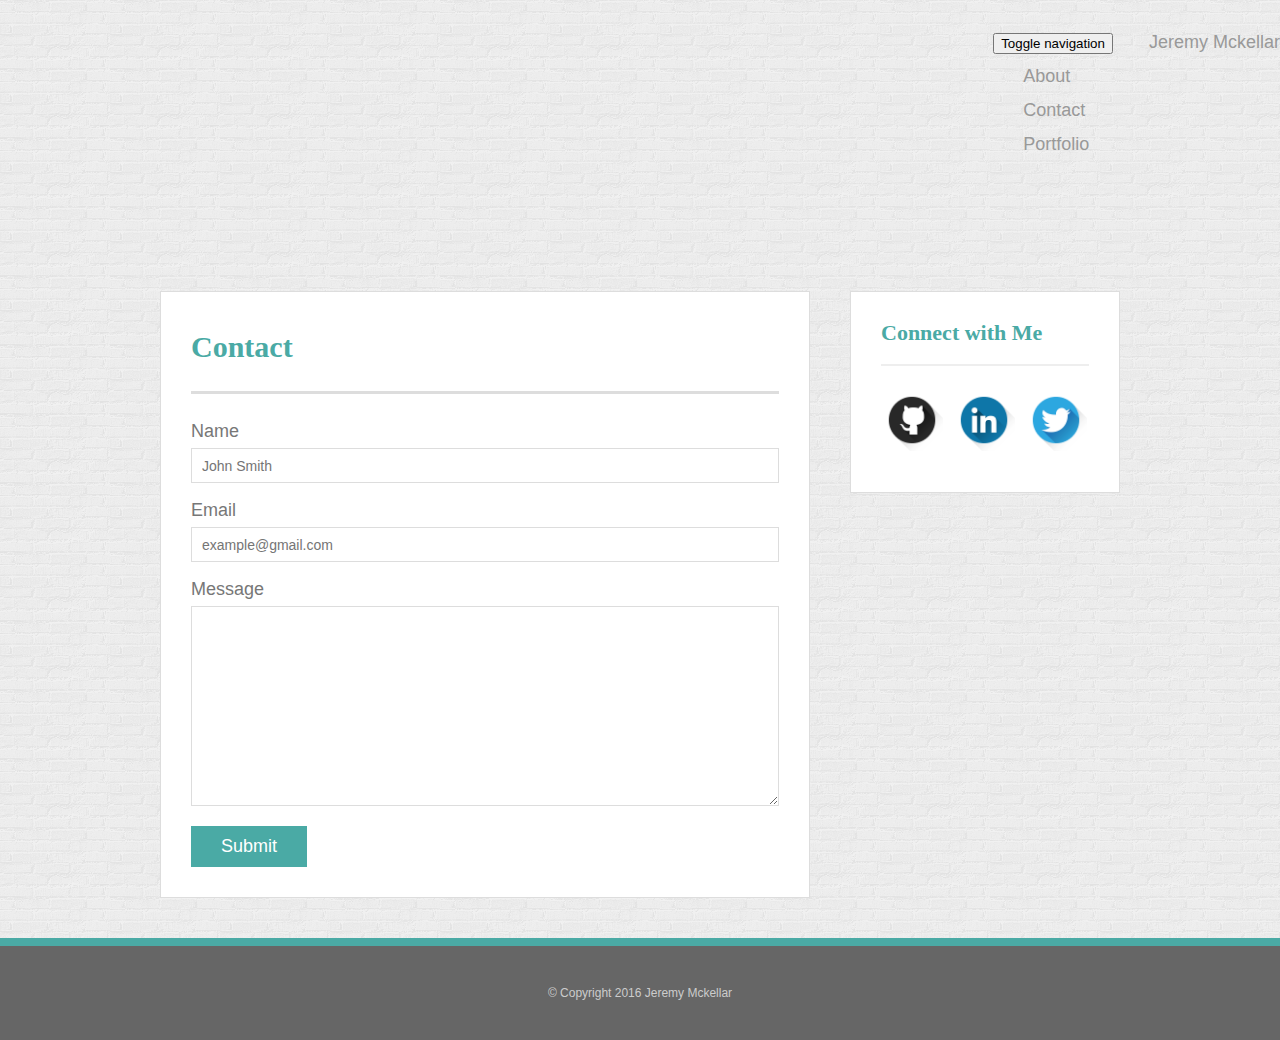
<file: contact.html>
<!doctype html>
<html>
<head>
	<meta charset="UTF-8">
	<title>Contact | Jeremy Mckellar</title>
	<link rel="stylesheet" type="text/css" href="assets/css/style.css">
	<link rel="stylesheet" type="text/css" href="http://bootswatch.com/spacelab/bootstrap.min.css">
</head>
<body>

	<nav class="navbar navbar-default navbar-fixed-top">
  <div class="container-fluid">
    <div class="navbar-header">
      <button type="button" class="navbar-toggle collapsed" data-toggle="collapse" data-target="#bs-example-navbar-collapse-1">
        <span class="sr-only">Toggle navigation</span>
        <span class="icon-bar"></span>
        <span class="icon-bar"></span>
        <span class="icon-bar"></span>
      </button>
      <a class="navbar-brand" href="#">Jeremy Mckellar</a>
    </div>
      <ul class="nav navbar-nav navbar-right">
        <li><a href="index.html">About</a></li> 
        <li><a href="contact.html">Contact</a></li> 
        <li><a href="portfolio.html">Portfolio</a></li>
      </ul>
    </div>
  </div>
</nav>

	<main class="container">
		<section class="main-section">
			<h1>Contact</h1>

			<form id="contact-form">
				<ul>
					<li>
						<label for="name">Name</label>
						<input type="text" id="name" name="name" placeholder="John Smith" required="required">
					</li>
					<li>
						<label for="email">Email</label>
						<input type="email" id="email" name="email" placeholder="example@gmail.com" required="required">
					</li>
					<li>
						<label for="message">Message</label>
						<textarea id="message" name="message" required="required"></textarea>
					</li>
				</ul>
				<input type="submit">
			</form>

		</section>

		<section class="sidebar">
			<div id="connect">
				<h2>Connect with Me</h2>

				<img src="assets/images/_github.png" class="social" alt="Github">
				<img src="assets/images/_linkedin.png" class="social" alt="LinkedIn">
				<img src="assets/images/twitter.png" class="social" alt="Twitter">
			</div>
		</section>
	</main>

	<footer>
		<div class="container">
			&copy; Copyright 2016 Jeremy Mckellar
		</div>
	</footer>
</body>
</html>
</file>
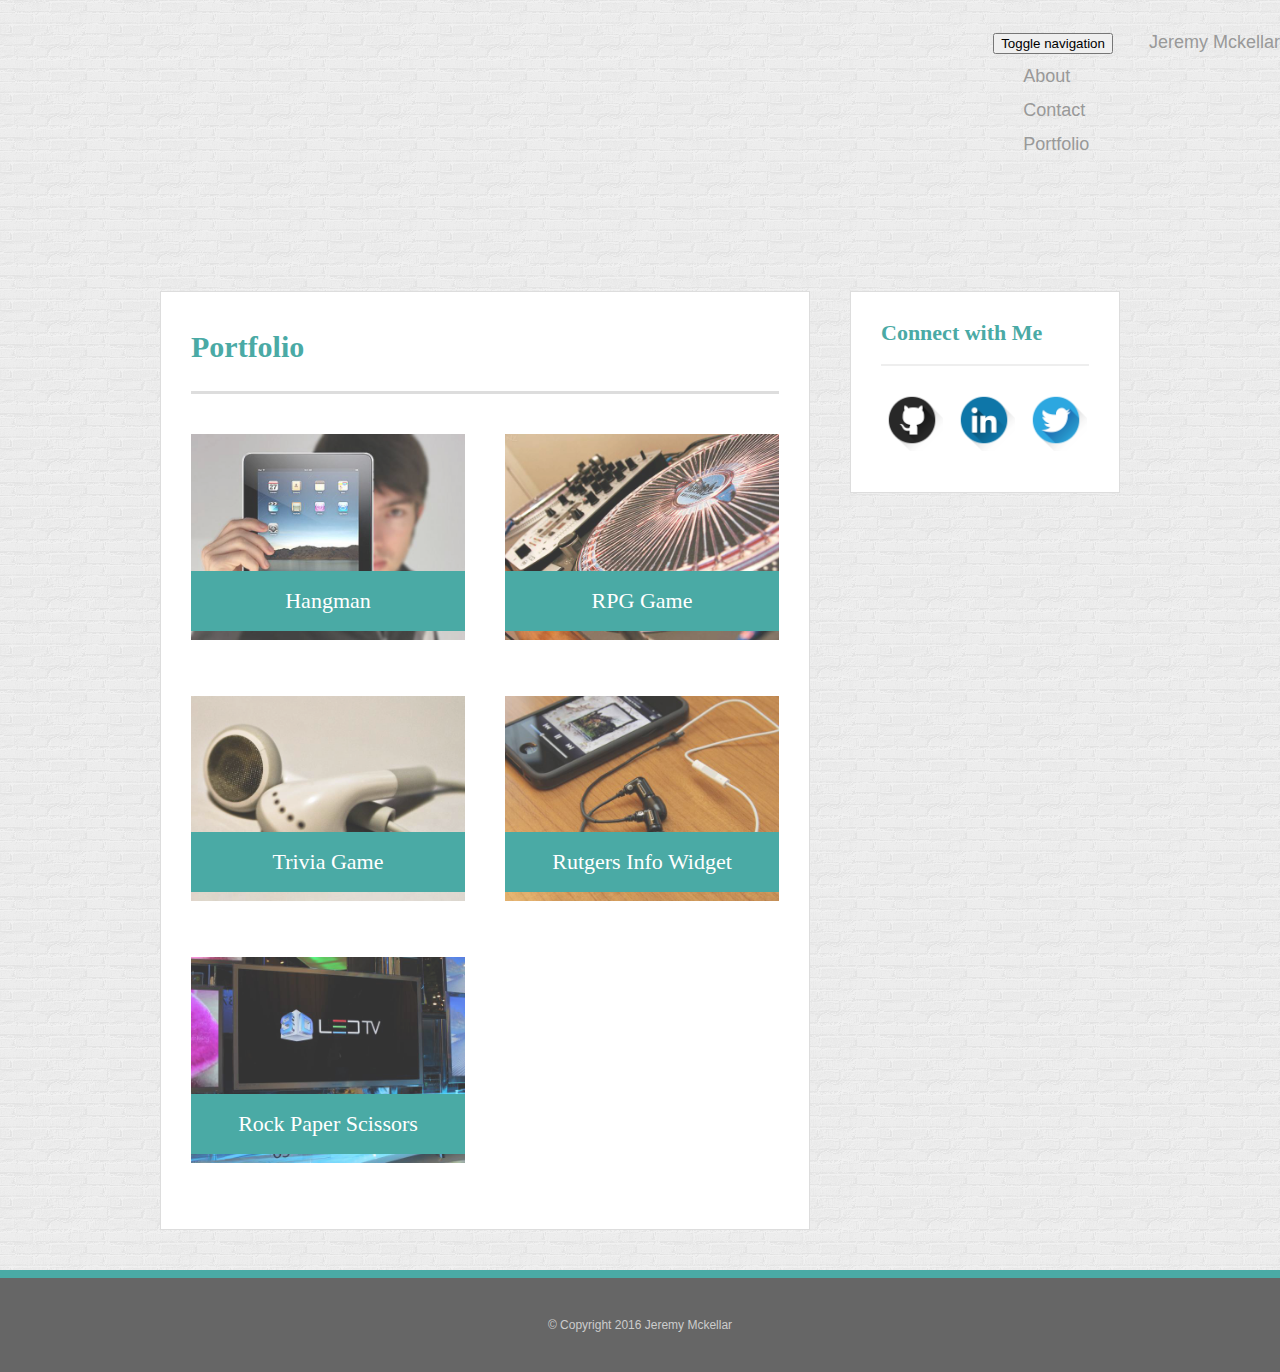
<file: portfolio.html>
<!doctype html>
<html>
<head>
	<meta charset="UTF-8">
	<title>Portfolio | Jeremy Mckellar</title>
	<link rel="stylesheet" type="text/css" href="assets/css/style.css">
	<link rel="stylesheet" type="text/css" href="http://bootswatch.com/spacelab/bootstrap.min.css">
</head>
<body>

	<nav class="navbar navbar-default navbar-fixed-top">
  <div class="container-fluid">
    <div class="navbar-header">
      <button type="button" class="navbar-toggle collapsed" data-toggle="collapse" data-target="#bs-example-navbar-collapse-1">
        <span class="sr-only">Toggle navigation</span>
        <span class="icon-bar"></span>
        <span class="icon-bar"></span>
        <span class="icon-bar"></span>
      </button>
      <a class="navbar-brand" href="#">Jeremy Mckellar</a>
    </div>
      <ul class="nav navbar-nav navbar-right">
        <li><a href="index.html">About</a></li> 
        <li><a href="contact.html">Contact</a></li> 
        <li><a href="portfolio.html">Portfolio</a></li>
      </ul>
    </div>
  </div>
</nav>

	<main class="container">
		<section class="main-section">
			<h1>Portfolio</h1>

			<div class="work">
				<img src="assets/images/technics-q-c-640-480-1.jpg" alt="hangman">

				<h3>Hangman</h3>
			</div>
			<div class="work">
				<img src="assets/images/technics-q-c-640-480-2.jpg" alt="RPG Game">

				<h3>RPG Game</h3>
			</div>
			<div class="work">
				<img src="assets/images/technics-q-c-640-480-5.jpg" alt="Trivia Game">

				<h3>Trivia Game</h3>
			</div>
			<div class="work">
				<img src="assets/images/technics-q-c-640-480-7.jpg" alt="Rutgers Info Widget">

				<h3>Rutgers Info Widget</h3>
			</div>
			<div class="work">
				<img src="assets/images/technics-q-c-640-480-9.jpg"  alt="Rock Paper Scissors">

				<h3>Rock Paper Scissors</h3>
			</div>

		</section>

		<section class="sidebar">
			<div id="connect">
				<h2>Connect with Me</h2>

				<img src="assets/images/_github.png" class="social" alt="Github">
				<img src="assets/images/_linkedin.png" class="social" alt="LinkedIn">
				<img src="assets/images/twitter.png" class="social" alt="Twitter">
			</div>
		</section>
	</main>

	<footer>
		<div class="container">
			&copy; Copyright 2016 Jeremy Mckellar
		</div>
	</footer>
</body>
</html>
</file>
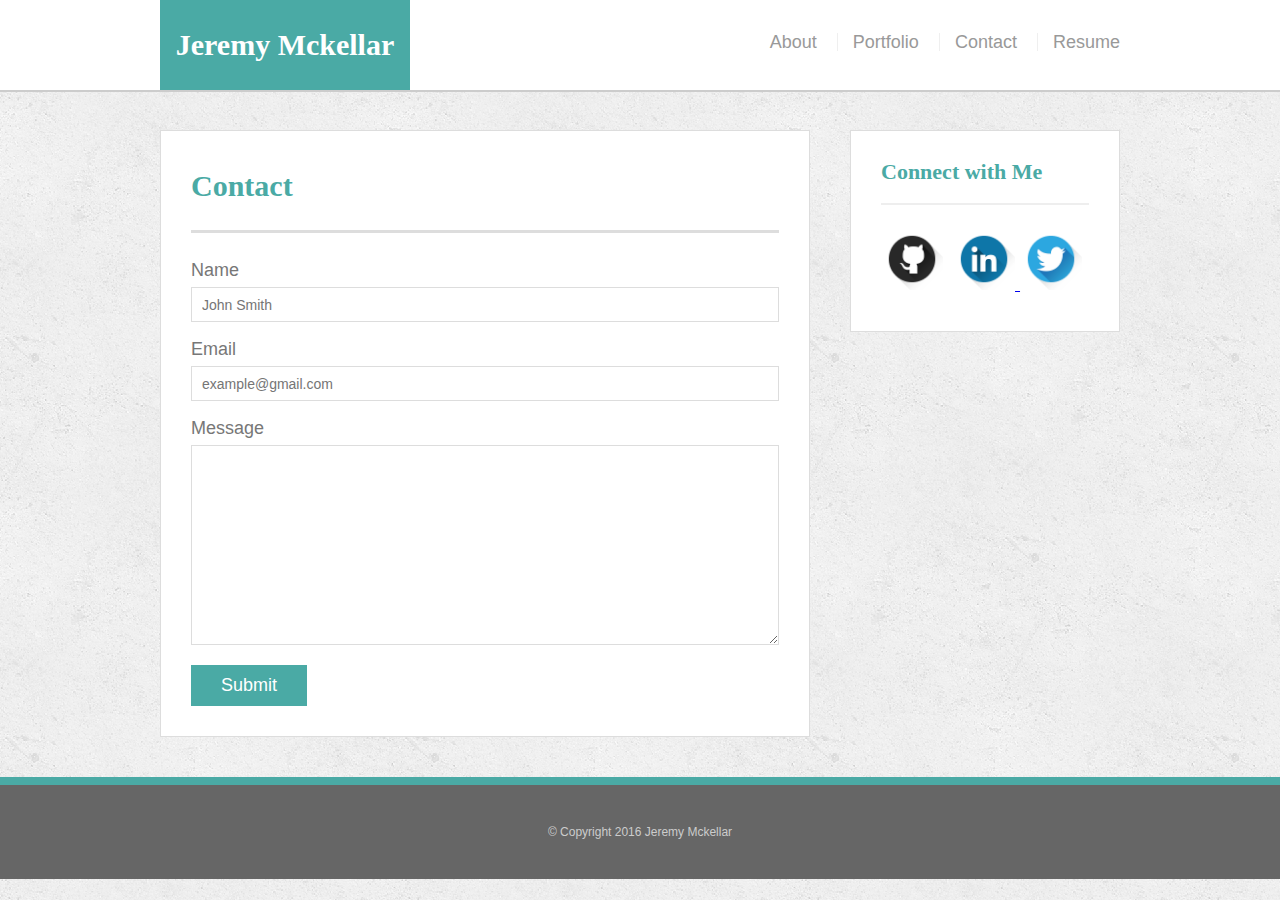
<file: assignment1/contact.html>
<!doctype html>
<html>
<head>
	<meta charset="UTF-8">
	<title>Contact | Jeremy Mckellar</title>
	<link rel="stylesheet" type="text/css" href="assets/css/style.css">
</head>
<body>

	<header id="masthead">
		<div class="container">
			<a href="index.html" id="logo">Jeremy Mckellar</a>
			<nav>
				<a href="index.html">About</a>
				<a href="portfolio.html">Portfolio</a>
				<a href="contact.html">Contact</a>
				<a href="assets/images/resume.pdf">Resume</a>
			</nav>
		</div>
	</header>

	<main class="container">
		<section class="main-section">
			<h1>Contact</h1>

			<form id="contact-form">
				<ul>
					<li>
						<label for="name">Name</label>
						<input type="text" id="name" name="name" placeholder="John Smith" required="required">
					</li>
					<li>
						<label for="email">Email</label>
						<input type="email" id="email" name="email" placeholder="example@gmail.com" required="required">
					</li>
					<li>
						<label for="message">Message</label>
						<textarea id="message" name="message" required="required"></textarea>
					</li>
				</ul>
				<input type="submit">
			</form>

		</section>

		<section class="sidebar">
			<div id="connect">
				<h2>Connect with Me</h2>

				<img src="assets/images/_github.png" class="social" alt="Github">
				<a href="https://www.linkedin.com/in/jeremy-mckellar-31325a67">
					<img src="assets/images/_linkedin.png" class="social" alt="LinkedIn">
				</a>
				<a href="https://www.twitter.com/mckellarsview">
					<img src="assets/images/twitter.png" class="social" alt="Twitter">
				</a>
			</div>
		</section>
	</main>

	<footer>
		<div class="container">
			&copy; Copyright 2016 Jeremy Mckellar
		</div>
	</footer>
</body>
</html>
</file>
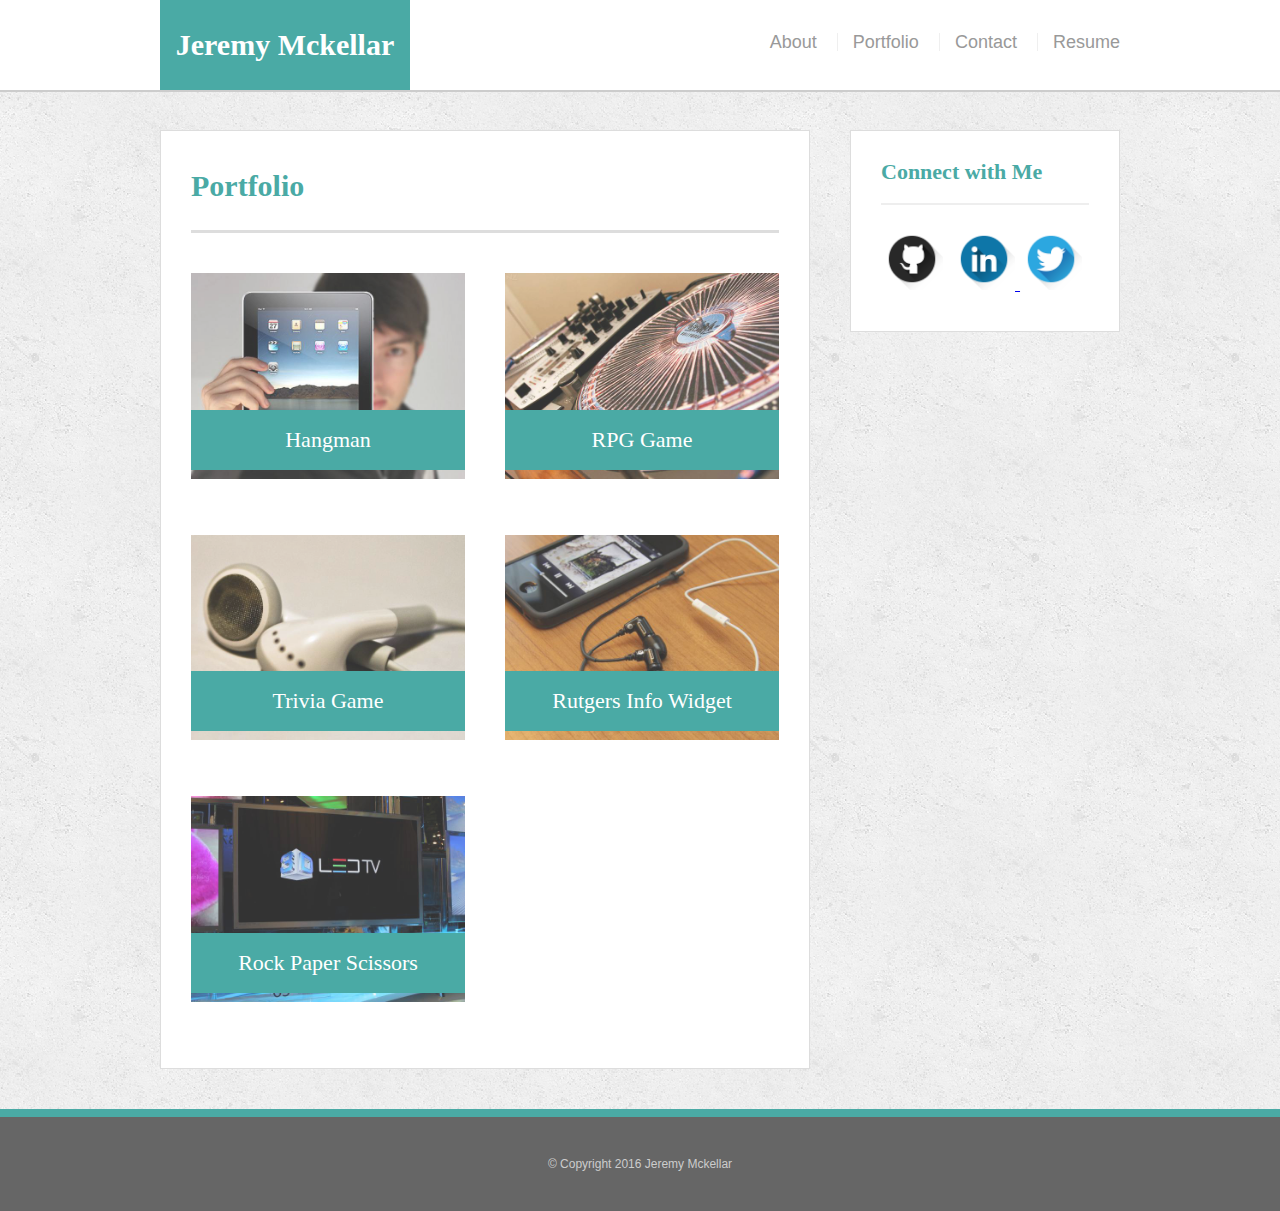
<file: assignment1/portfolio.html>
<!doctype html>
<html>
<head>
	<meta charset="UTF-8">
	<title>Portfolio | Jeremy Mckellar</title>
	<link rel="stylesheet" type="text/css" href="assets/css/style.css">
</head>
<body>

	<header id="masthead">
		<div class="container">
			<a href="index.html" id="logo">Jeremy Mckellar</a>
			<nav>
				<a href="index.html">About</a>
				<a href="portfolio.html">Portfolio</a>
				<a href="contact.html">Contact</a>
				<a href="assets/images/resume.pdf">Resume</a>
			</nav>
		</div>
	</header>

	<main class="container">
		<section class="main-section">
			<h1>Portfolio</h1>

			<div class="work">
				<img src="assets/images/technics-q-c-640-480-1.jpg" alt="hangman">

				<h3>Hangman</h3>
			</div>
			<div class="work">
				<img src="assets/images/technics-q-c-640-480-2.jpg" alt="RPG Game">

				<h3>RPG Game</h3>
			</div>
			<div class="work">
				<img src="assets/images/technics-q-c-640-480-5.jpg" alt="Trivia Game">

				<h3>Trivia Game</h3>
			</div>
			<div class="work">
				<img src="assets/images/technics-q-c-640-480-7.jpg" alt="Rutgers Info Widget">

				<h3>Rutgers Info Widget</h3>
			</div>
			<div class="work">
				<img src="assets/images/technics-q-c-640-480-9.jpg"  alt="Rock Paper Scissors">

				<h3>Rock Paper Scissors</h3>
			</div>

		</section>

		<section class="sidebar">
			<div id="connect">
				<h2>Connect with Me</h2>

				<img src="assets/images/_github.png" class="social" alt="Github">
				<a href="https://www.linkedin.com/in/jeremy-mckellar-31325a67">
					<img src="assets/images/_linkedin.png" class="social" alt="LinkedIn">
				</a>
				<a href="https://www.twitter.com/mckellarsview">
					<img src="assets/images/twitter.png" class="social" alt="Twitter">
				</a>
			</div>
		</section>
	</main>

	<footer>
		<div class="container">
			&copy; Copyright 2016 Jeremy Mckellar
		</div>
	</footer>
</body>
</html>
</file>
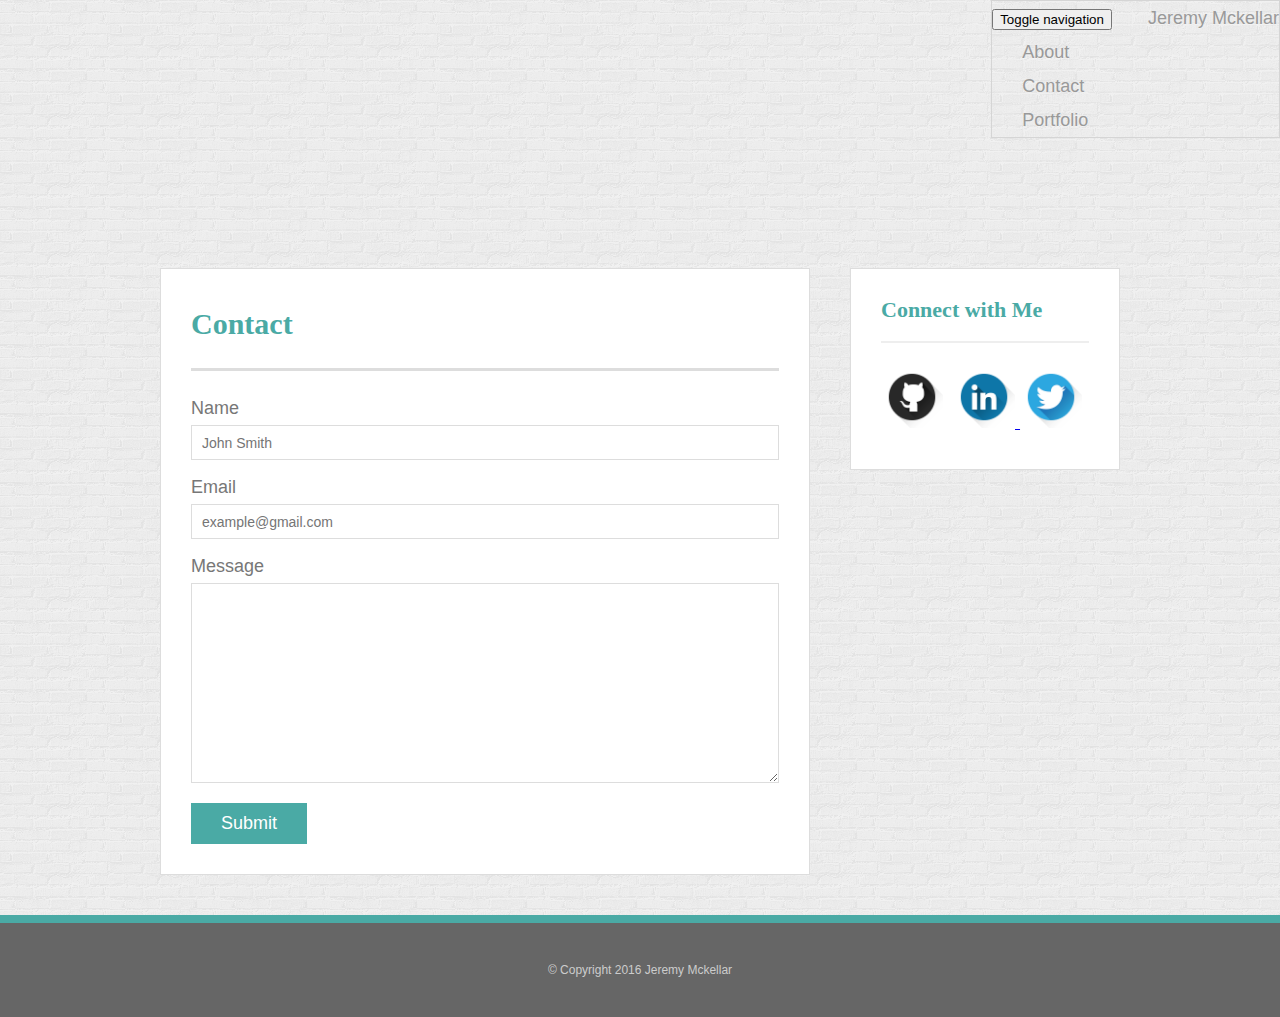
<file: assignment2/contact.html>
<!doctype html>
<html>
<head>
	<meta charset="UTF-8">
	<title>Contact | Jeremy Mckellar</title>
	<link rel="stylesheet" type="text/css" href="assets/css/style.css">
	<link rel="stylesheet" type="text/css" href="http://bootswatch.com/spacelab/bootstrap.min.css">
</head>
<body>

	<nav class="navbar navbar-default navbar-fixed-top">
  <div class="container-fluid">
    <div class="navbar-header">
      <button type="button" class="navbar-toggle collapsed" data-toggle="collapse" data-target="#bs-example-navbar-collapse-1">
        <span class="sr-only">Toggle navigation</span>
        <span class="icon-bar"></span>
        <span class="icon-bar"></span>
        <span class="icon-bar"></span>
      </button>
      <a class="navbar-brand" href="index.html">Jeremy Mckellar</a>
    </div>
      <ul class="nav navbar-nav navbar-right">
        <li><a href="index.html">About</a></li> 
        <li><a href="contact.html">Contact</a></li> 
        <li><a href="portfolio.html">Portfolio</a></li>
      </ul>
    </div>
  </div>
</nav>

	<main class="container">
		<section class="main-section">
			<h1>Contact</h1>

			<form id="contact-form">
				<ul>
					<li>
						<label for="name">Name</label>
						<input type="text" id="name" name="name" placeholder="John Smith" required="required">
					</li>
					<li>
						<label for="email">Email</label>
						<input type="email" id="email" name="email" placeholder="example@gmail.com" required="required">
					</li>
					<li>
						<label for="message">Message</label>
						<textarea id="message" name="message" required="required"></textarea>
					</li>
				</ul>
				<input type="submit">
			</form>

		</section>

		<section class="sidebar">
			<div id="connect">
				<h2>Connect with Me</h2>

				<img src="assets/images/_github.png" class="social" alt="Github">
				<a href="https://www.linkedin.com/in/jeremy-mckellar-31325a67">
					<img src="assets/images/_linkedin.png" class="social" alt="LinkedIn">
				</a>
				<a href="https://www.twitter.com/mckellarsview">
					<img src="assets/images/twitter.png" class="social" alt="Twitter">
				</a>
			</div>
		</section>
	</main>

	<footer>
		<div class="container">
			&copy; Copyright 2016 Jeremy Mckellar
		</div>
	</footer>
</body>
</html>
</file>
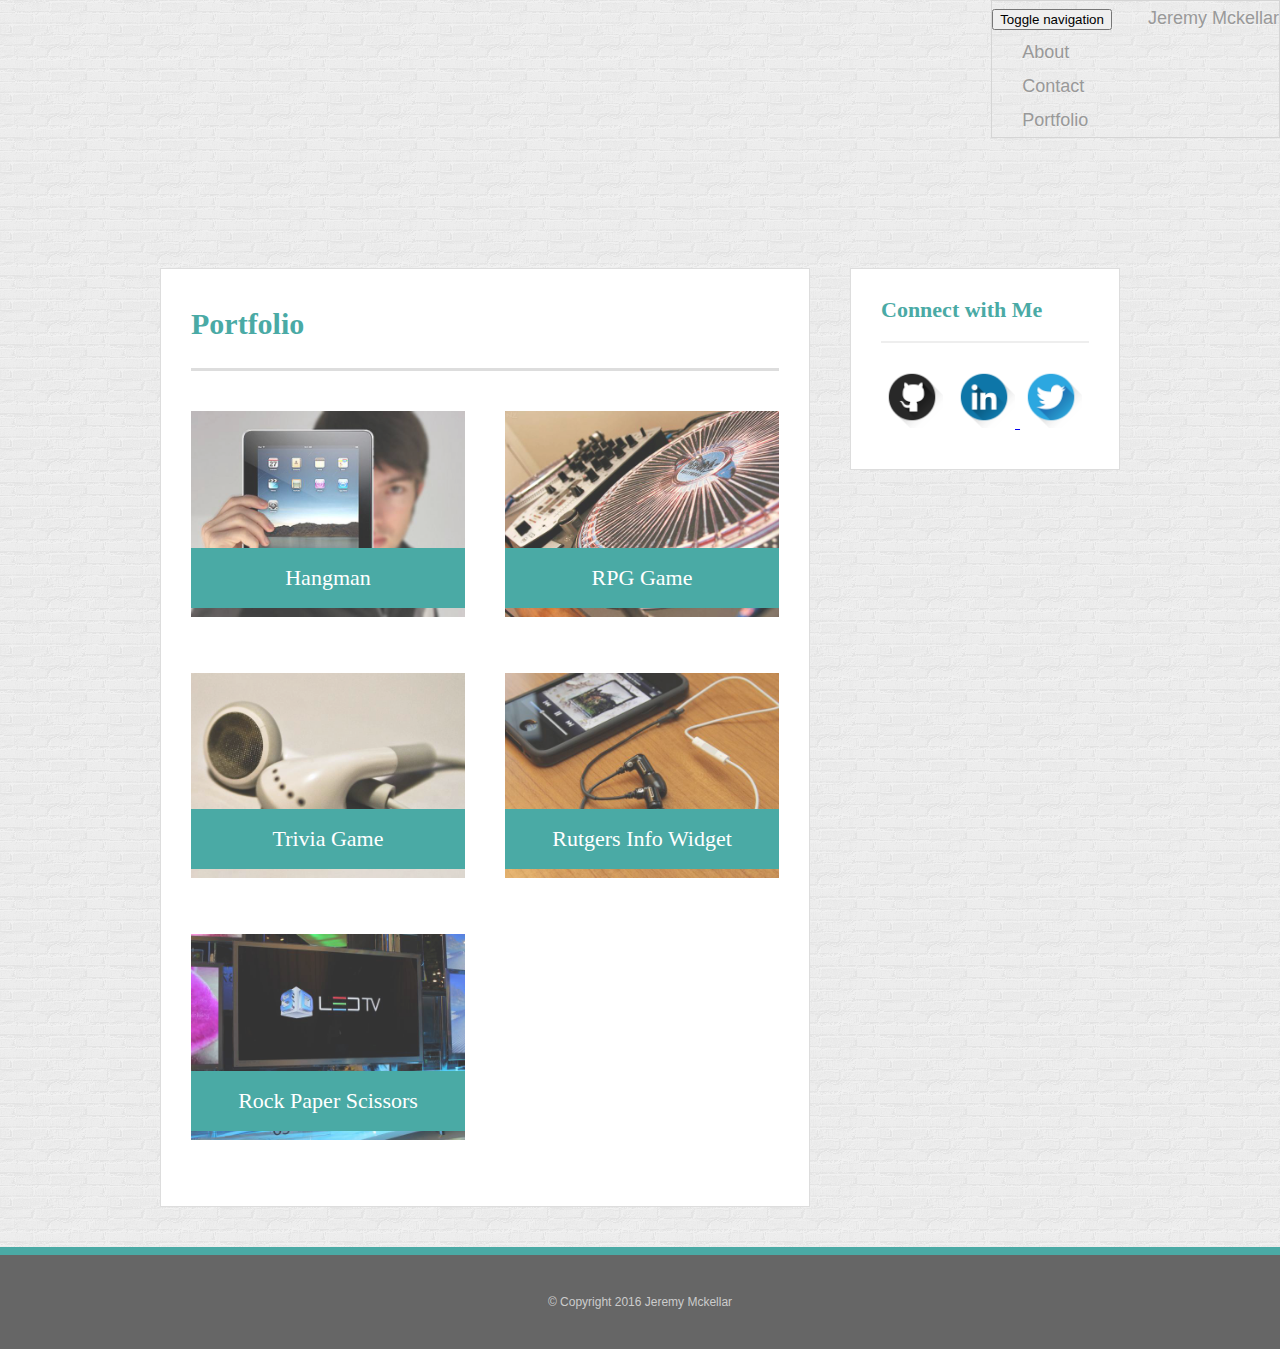
<file: assignment2/portfolio.html>
<!doctype html>
<html>
<head>
	<meta charset="UTF-8">
	<title>Portfolio | Jeremy Mckellar</title>
	<link rel="stylesheet" type="text/css" href="assets/css/style.css">
	<link rel="stylesheet" type="text/css" href="http://bootswatch.com/spacelab/bootstrap.min.css">
</head>
<body>

	<nav class="navbar navbar-default navbar-fixed-top">
  <div class="container-fluid">
    <div class="navbar-header">
      <button type="button" class="navbar-toggle collapsed" data-toggle="collapse" data-target="#bs-example-navbar-collapse-1">
        <span class="sr-only">Toggle navigation</span>
        <span class="icon-bar"></span>
        <span class="icon-bar"></span>
        <span class="icon-bar"></span>
      </button>
      <a class="navbar-brand" href="index.html">Jeremy Mckellar</a>
    </div>
      <ul class="nav navbar-nav navbar-right">
        <li><a href="index.html">About</a></li> 
        <li><a href="contact.html">Contact</a></li> 
        <li><a href="portfolio.html">Portfolio</a></li>
      </ul>
    </div>
  </div>
</nav>

	<main class="container">
		<section class="main-section">
			<h1>Portfolio</h1>

			<div class="work">
				<img src="assets/images/technics-q-c-640-480-1.jpg" alt="hangman">

				<h3>Hangman</h3>
			</div>
			<div class="work">
				<img src="assets/images/technics-q-c-640-480-2.jpg" alt="RPG Game">

				<h3>RPG Game</h3>
			</div>
			<div class="work">
				<img src="assets/images/technics-q-c-640-480-5.jpg" alt="Trivia Game">

				<h3>Trivia Game</h3>
			</div>
			<div class="work">
				<img src="assets/images/technics-q-c-640-480-7.jpg" alt="Rutgers Info Widget">

				<h3>Rutgers Info Widget</h3>
			</div>
			<div class="work">
				<img src="assets/images/technics-q-c-640-480-9.jpg"  alt="Rock Paper Scissors">

				<h3>Rock Paper Scissors</h3>
			</div>

		</section>

		<section class="sidebar">
			<div id="connect">
				<h2>Connect with Me</h2>

				<img src="assets/images/_github.png" class="social" alt="Github">
				<a href="https://www.linkedin.com/in/jeremy-mckellar-31325a67">
					<img src="assets/images/_linkedin.png" class="social" alt="LinkedIn">
				</a>
				<a href="https://www.twitter.com/mckellarsview">
					<img src="assets/images/twitter.png" class="social" alt="Twitter">
				</a>
			</div>
		</section>
	</main>

	<footer>
		<div class="container">
			&copy; Copyright 2016 Jeremy Mckellar
		</div>
	</footer>
</body>
</html>
</file>
<file: assets/css/style.css>
@import url("reset.css");

body {
	background: url("../images/brickwall.png");
	font-size: 18px;
	line-height: 34px;
	font-family: 'Arial', 'Helvetica Neue', Helvetica, sans-serif;
	color: #777;
}

* {
	box-sizing: border-box;
}

/*general*/

.container {
	width: 100%;
	max-width: 960px;
	margin: 0 auto;
	clear: both;
}
h1, 
h2,
h3,
p {
	margin-bottom: 20px;
}
p:last-child {
	margin-bottom: 0;
}
h1, h2, h3 {
	font-family: 'Georgia', Times, Times New Roman, serif;
	font-weight: 700;
	color: #4aaaa5;
}
h1 {
	font-size: 30px;
	line-height: 49px;
	border-bottom: 3px solid #ddd;
	padding-bottom: 20px;
}
h2,
h3 {
	font-size: 22px;
}

/*header*/


#logo {
	width: 250px;
	height: 90px;
	background: #4aaaa5;
	float: left;
	font-family: 'Georgia', Times, Times New Roman, serif;
	text-align: center;
	line-height: 90px;
	color: #fff;
	font-weight: 700;
	font-size: 30px;
	text-decoration: none;
}
nav {
	float: right;
	margin-top: 25px;
}
nav a {
	color: #999;
	text-decoration: none;
	margin-left: 15px;
	display: inline-block;
	border-left: 1px solid #efefef;
	padding-left: 15px;
	line-height: 18px;
}
nav a:first-child {
	border-left: 0 none;
}

/*footer*/

footer {
	background: #666;
	color: #fff;
	padding: 30px 0;
	clear: both;
	border-top: 8px solid #4aaaa5;
	color: #ccc;
	font-size: 12px;
	text-align: center;
}

/*sidebar*/

.sidebar {
	background: #fff;
	padding: 30px;
	width: 100%;
	max-width: 270px;
	float: right;
	border: 1px solid #ddd;
	margin-bottom: 20px;
}
h3,
.sidebar h2 {
	border-bottom: 2px solid #eee;
	padding-bottom: 20px;
	margin-bottom: 15px;
	line-height: 22px;
}
.social {
	width: 62px;
	height: 62px;
	margin-top: 8px;
	margin-right: 5px;
}
.social:last-child {
	margin-right: 0;
}

/*main*/

main {
	padding-top: 130px;
}
.main-section {
	background: #fff;
	padding: 30px;
	margin: 0 0 40px 0;
	width: 100%;
	max-width: 650px;
	float: left;
	border: 1px solid #ddd;
}

/*portfolio page*/

.work {
	width: 274px;
	overflow: auto;
	position: relative;
	float: left;
	margin: 20px 0 25px;
}
.work:nth-child(even) {
	margin-right: 40px;
}
.work img {
	width: 100%;
	border: 0 none;
	opacity: .8;
}
.work h3 {
	border-bottom: 0;
	background: #4aaaa5;
	color: #fff;
	text-align: center;
	position: absolute;
	padding: 15px;
	width: 100%;
	bottom: 20px;
	line-height: 30px;
	margin-bottom: 0;
	font-weight: 300;
}
.auth-image {
	width: 200px;
	height: auto;
	margin-top: 10px;
	float: left;
	margin-right: 25px;
}

/*contact page*/

#contact-form ul {
	margin-bottom: 20px;
}
#contact-form li {
	margin-bottom: 10px;
}
label,
input[type=text],
input[type=email],
textarea {
	display: block;
	width: 100%;
}
input[type=text],
input[type=email],
textarea {
	height: 35px;
	border: 1px solid #ddd;
	padding: 0 10px;
	font-size: 14px;
}
textarea {
	height: 200px;
}
input[type=submit] {
	background: #4aaaa5;
	border: 0 none;
	color: #fff;
	font-size: 18px;
	padding: 10px 30px;
	cursor: pointer;
}

@media only screen and (max-width: 980px) {
	.container {
		padding: 0 20px;
		max-width: 768px;
	}
	main.container {
		padding-top: 130px;
	}
	.main-section {
		max-width: 420px;
	}
	.work {
		width: 100%;
	}
	.auth-image {
		width: 100%;
		margin-bottom: 20px;
	}
}

@media only screen and (max-width: 768px) {
	.main-section,
	.sidebar {
		max-width: 100%;
	}
	main {
		overflow: auto;
	}
	.work {
		width: 47%;
		margin-bottom: 10px;
	}
	.work:nth-child(even){
		margin-right: 0;
	} 
	.work:nth-child(odd) {
		float: right;
	}
	.auth-image {
		width: 50%;
	}
	.sidebar {
		margin-bottom: 40px;
	}
}

@media only screen and (max-width: 640px) {
	#masthead {
		position: static;
		margin-bottom: 20px;
	}
	header .container {
		padding: 0;
	}
	main.container {
		padding-top: 0;
	}
	#logo,
	.work,
	.auth-image {
		width: 100%;
	}
	nav {
		text-align: center;
		width: 100%;
		margin: 15px 0;
	}
	nav a {
		width: 30%;
		padding-left: 0;
		margin-left: 0;
	}
}
</file>
<file: assignment1/assets/css/style.css>
@import url("reset.css");

body {
	background: url("../images/concrete_seamless.png");
	font-size: 18px;
	line-height: 34px;
	font-family: 'Arial', 'Helvetica Neue', Helvetica, sans-serif;
	color: #777;
}

* {
	box-sizing: border-box;
}

/*general*/

.container {
	width: 100%;
	max-width: 960px;
	margin: 0 auto;
	clear: both;
}
h1, 
h2,
h3,
p {
	margin-bottom: 20px;
}
p:last-child {
	margin-bottom: 0;
}
h1, h2, h3 {
	font-family: 'Georgia', Times, Times New Roman, serif;
	font-weight: 700;
	color: #4aaaa5;
}
h1 {
	font-size: 30px;
	line-height: 49px;
	border-bottom: 3px solid #ddd;
	padding-bottom: 20px;
}
h2,
h3 {
	font-size: 22px;
}

/*header*/

#masthead {
	background: #fff;
	margin: 0 0 30px;
	z-index: 99;
	color: #fff;
	overflow: auto;
	border-bottom: 2px solid #ccc;
	position: fixed;
	width: 100%;
}
#logo {
	width: 250px;
	height: 90px;
	background: #4aaaa5;
	float: left;
	font-family: 'Georgia', Times, Times New Roman, serif;
	text-align: center;
	line-height: 90px;
	color: #fff;
	font-weight: 700;
	font-size: 30px;
	text-decoration: none;
}
nav {
	float: right;
	margin-top: 25px;
}
nav a {
	color: #999;
	text-decoration: none;
	margin-left: 15px;
	display: inline-block;
	border-left: 1px solid #efefef;
	padding-left: 15px;
	line-height: 18px;
}
nav a:first-child {
	border-left: 0 none;
}

/*footer*/

footer {
	background: #666;
	color: #fff;
	padding: 30px 0;
	clear: both;
	border-top: 8px solid #4aaaa5;
	color: #ccc;
	font-size: 12px;
	text-align: center;
}

/*sidebar*/

.sidebar {
	background: #fff;
	padding: 30px;
	width: 100%;
	max-width: 270px;
	float: right;
	border: 1px solid #ddd;
	margin-bottom: 20px;
}
h3,
.sidebar h2 {
	border-bottom: 2px solid #eee;
	padding-bottom: 20px;
	margin-bottom: 15px;
	line-height: 22px;
}
.social {
	width: 62px;
	height: 62px;
	margin-top: 8px;
	margin-right: 5px;
}
.social:last-child {
	margin-right: 0;
}

/*main*/

main {
	padding-top: 130px;
}
.main-section {
	background: #fff;
	padding: 30px;
	margin: 0 0 40px 0;
	width: 100%;
	max-width: 650px;
	float: left;
	border: 1px solid #ddd;
}

/*portfolio page*/

.work {
	width: 274px;
	overflow: auto;
	position: relative;
	float: left;
	margin: 20px 0 25px;
}
.work:nth-child(even) {
	margin-right: 40px;
}
.work img {
	width: 100%;
	border: 0 none;
	opacity: .8;
}
.work h3 {
	border-bottom: 0;
	background: #4aaaa5;
	color: #fff;
	text-align: center;
	position: absolute;
	padding: 15px;
	width: 100%;
	bottom: 20px;
	line-height: 30px;
	margin-bottom: 0;
	font-weight: 300;
}
.auth-image {
	width: 200px;
	height: auto;
	margin-top: 10px;
	float: left;
	margin-right: 25px;
}

/*contact page*/

#contact-form ul {
	margin-bottom: 20px;
}
#contact-form li {
	margin-bottom: 10px;
}
label,
input[type=text],
input[type=email],
textarea {
	display: block;
	width: 100%;
}
input[type=text],
input[type=email],
textarea {
	height: 35px;
	border: 1px solid #ddd;
	padding: 0 10px;
	font-size: 14px;
}
textarea {
	height: 200px;
}
input[type=submit] {
	background: #4aaaa5;
	border: 0 none;
	color: #fff;
	font-size: 18px;
	padding: 10px 30px;
	cursor: pointer;
}

@media only screen and (max-width: 980px) {
	.container {
		padding: 0 20px;
		max-width: 768px;
	}
	main.container {
		padding-top: 130px;
	}
	.main-section {
		max-width: 420px;
	}
	.work {
		width: 100%;
	}
	.auth-image {
		width: 100%;
		margin-bottom: 20px;
	}
}

@media only screen and (max-width: 768px) {
	.main-section,
	.sidebar {
		max-width: 100%;
	}
	main {
		overflow: auto;
	}
	.work {
		width: 47%;
		margin-bottom: 10px;
	}
	.work:nth-child(even){
		margin-right: 0;
	} 
	.work:nth-child(odd) {
		float: right;
	}
	.auth-image {
		width: 50%;
	}
	.sidebar {
		margin-bottom: 40px;
	}
}

@media only screen and (max-width: 640px) {
	#masthead {
		position: static;
		margin-bottom: 20px;
	}
	header .container {
		padding: 0;
	}
	main.container {
		padding-top: 0;
	}
	#logo,
	.work,
	.auth-image {
		width: 100%;
	}
	nav {
		text-align: center;
		width: 100%;
		margin: 15px 0;
	}
	nav a {
		width: 30%;
		padding-left: 0;
		margin-left: 0;
	}
}
</file>
<file: assignment2/assets/css/style.css>
@import url("reset.css");

body {
	background: url("../images/brickwall.png");
	font-size: 18px;
	line-height: 34px;
	font-family: 'Arial', 'Helvetica Neue', Helvetica, sans-serif;
	color: #777;
}

* {
	box-sizing: border-box;
}

/*general*/


.navbar{
	filter: none;
    border: 1px solid #d5d5d5;
    text-shadow: 0 1px 0 rgba(255,255,255,0.3);
    margin-top: 0;
}



.container {
	width: 100%;
	max-width: 960px;
	margin: 0 auto;
	clear: both;
}
h1, 
h2,
h3,
p {
	margin-bottom: 20px;
}
p:last-child {
	margin-bottom: 0;
}
h1, h2, h3 {
	font-family: 'Georgia', Times, Times New Roman, serif;
	font-weight: 700;
	color: #4aaaa5;
}
h1 {
	font-size: 30px;
	line-height: 49px;
	border-bottom: 3px solid #ddd;
	padding-bottom: 20px;
}
h2,
h3 {
	font-size: 22px;
}

/*header*/


#logo {
	width: 250px;
	height: 90px;
	background: #4aaaa5;
	float: left;
	font-family: 'Georgia', Times, Times New Roman, serif;
	text-align: center;
	line-height: 90px;
	color: #fff;
	font-weight: 700;
	font-size: 30px;
	text-decoration: none;
}
nav {
	float: right;
	margin-top: 25px;
}
nav a {
	color: #999;
	text-decoration: none;
	margin-left: 15px;
	display: inline-block;
	border-left: 1px solid #efefef;
	padding-left: 15px;
	line-height: 18px;
}
nav a:first-child {
	border-left: 0 none;
}

/*footer*/

footer {
	background: #666;
	color: #fff;
	padding: 30px 0;
	clear: both;
	border-top: 8px solid #4aaaa5;
	color: #ccc;
	font-size: 12px;
	text-align: center;
}

/*sidebar*/

.sidebar {
	background: #fff;
	padding: 30px;
	width: 100%;
	max-width: 270px;
	float: right;
	border: 1px solid #ddd;
	margin-bottom: 20px;
}
h3,
.sidebar h2 {
	border-bottom: 2px solid #eee;
	padding-bottom: 20px;
	margin-bottom: 15px;
	line-height: 22px;
}
.social {
	width: 62px;
	height: 62px;
	margin-top: 8px;
	margin-right: 5px;
}
.social:last-child {
	margin-right: 0;
}

/*main*/

main {
	padding-top: 130px;
}
.main-section {
	background: #fff;
	padding: 30px;
	margin: 0 0 40px 0;
	width: 100%;
	max-width: 650px;
	float: left;
	border: 1px solid #ddd;
}

/*portfolio page*/

.work {
	width: 274px;
	overflow: auto;
	position: relative;
	float: left;
	margin: 20px 0 25px;
}
.work:nth-child(even) {
	margin-right: 40px;
}
.work img {
	width: 100%;
	border: 0 none;
	opacity: .8;
}
.work h3 {
	border-bottom: 0;
	background: #4aaaa5;
	color: #fff;
	text-align: center;
	position: absolute;
	padding: 15px;
	width: 100%;
	bottom: 20px;
	line-height: 30px;
	margin-bottom: 0;
	font-weight: 300;
}
.auth-image {
	width: 200px;
	height: auto;
	margin-top: 10px;
	float: left;
	margin-right: 25px;
}

/*contact page*/

#contact-form ul {
	margin-bottom: 20px;
}
#contact-form li {
	margin-bottom: 10px;
}
label,
input[type=text],
input[type=email],
textarea {
	display: block;
	width: 100%;
}
input[type=text],
input[type=email],
textarea {
	height: 35px;
	border: 1px solid #ddd;
	padding: 0 10px;
	font-size: 14px;
}
textarea {
	height: 200px;
}
input[type=submit] {
	background: #4aaaa5;
	border: 0 none;
	color: #fff;
	font-size: 18px;
	padding: 10px 30px;
	cursor: pointer;
}
</file>
